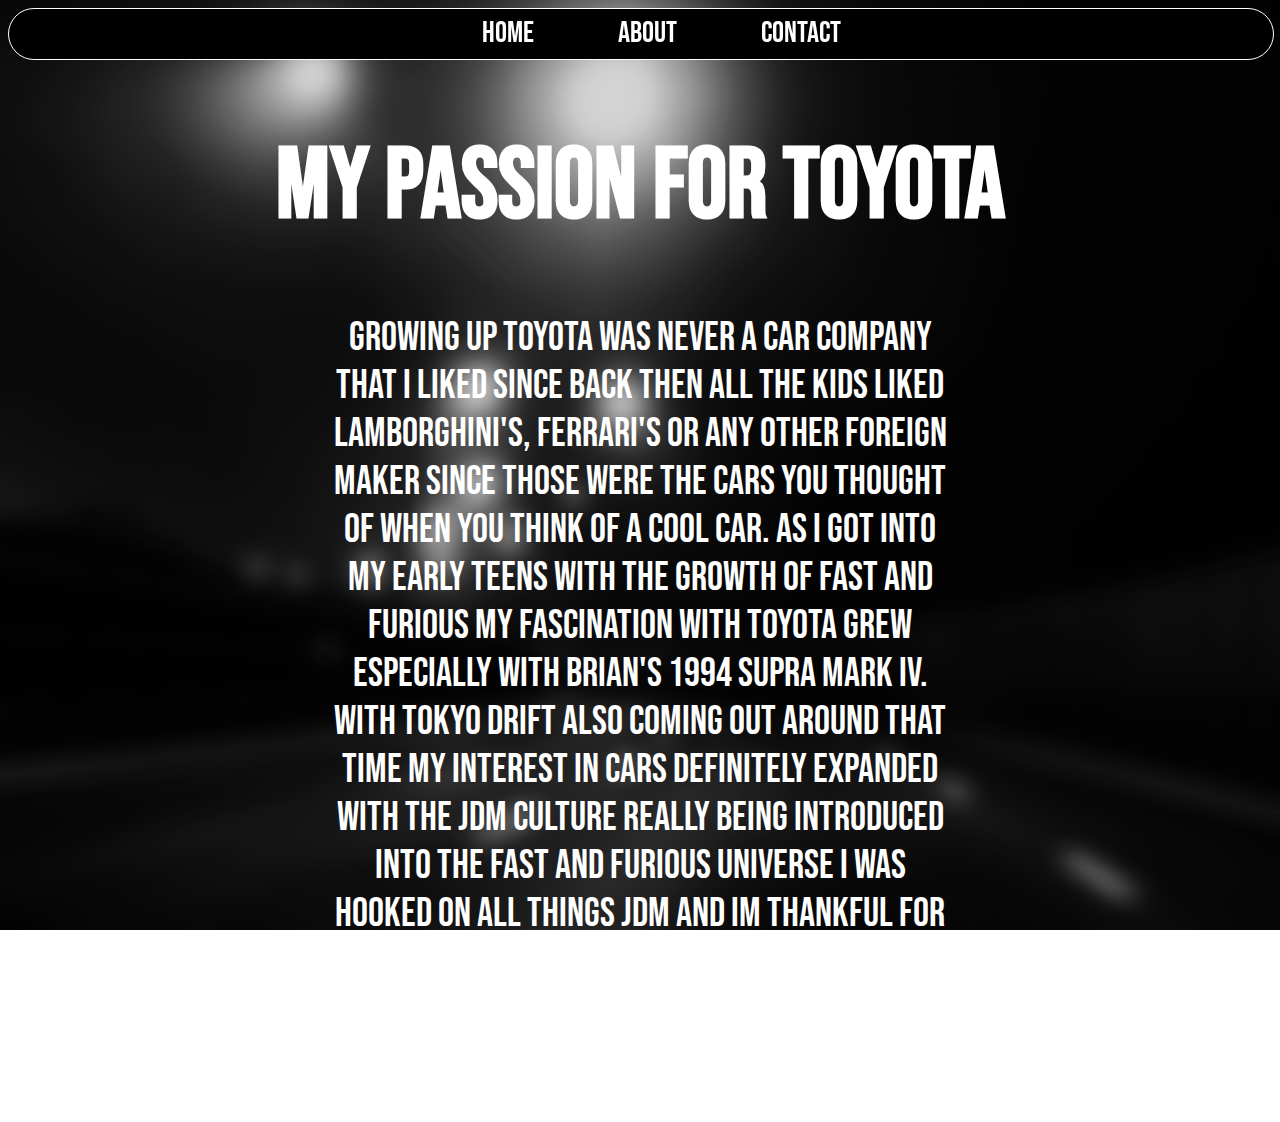
<file: about.html>
<!DOCTYPE html>
<html lang="en">
<head>
    <meta charset="UTF-8">
    <meta http-equiv="X-UA-Compatible" content="IE=edge">
    <meta name="viewport" content="width=device-width, initial-scale=1.0">
    <title>About</title>
    <link rel="stylesheet" href="about.css">
    <title>Evolution of Toyota</title>
    <link rel="preconnect" href="https://fonts.googleapis.com">
    <link rel="preconnect" href="https://fonts.gstatic.com" crossorigin>
    <link href="https://fonts.googleapis.com/css2?family=Bebas+Neue&display=swap" rel="stylesheet">
</head>
<body>
    <nav class="border">
        <ul>
            <a href="http://127.0.0.1:5500/index.html">
              <li class="hover-underline-animation">Home</li>
            </a>
            
            <a href="http://127.0.0.1:5500/about.html">
                <li class="hover-underline-animation">About</li>
            </a>
            
            <a href="http://127.0.0.1:5500/contact.html">
                <li class="hover-underline-animation">Contact</li>
            </a>
            
        </ul>
    </nav>

    <section>
        <h1 style="font:'Bebas Neue',cursive;"> My Passion for Toyota</h1>
        <p>
            Growing up Toyota was never a car company that I liked since back then all the kids liked Lamborghini's, Ferrari's or any other foreign maker since those were the cars you thought of when you think of a cool car. As I got into my early teens with the growth of fast and furious my fascination with Toyota grew especially with Brian's 1994 Supra Mark IV. With Tokyo Drift also coming out around that time my interest in cars definitely expanded with the JDM culture really being introduced into the fast and furious universe i was hooked on all things JDM and im thankful for the franchise as it has deepened my love for cars all the more growing up. i still love cars today and hope to own a supra eventually.
        </p>
        







</section>

    
</body>
</html>
</file>
<file: about.css>
body{
    background-image: url(/img/toyotaroad1.jpg);
    background-repeat: no-repeat;
    background-size: cover;
    background-attachment: fixed;
    background-position: 0;
    height: 100%;
}
nav{
    height: 50px;
    width: 100%;
    background: black;
    position: sticky;
    top: 0;
    z-index: 1;
}
nav ul{
    list-style-type: none;
    text-align: center;
}
nav ul a{
    color: #000;
    text-transform: uppercase;
    text-decoration: none;
    font-size: 20px;
    padding: 40px;
    margin-top: -80px;
    display: inline-block;
}
nav ul li{
    font-family:'Bebas Neue',cursive ;
    font-size: 30px;
    padding-top: 30px;
}

.hover-underline-animation {
    display: inline-block;
    position: relative;
    color:  white;
}
  
.hover-underline-animation::after {
    content: '';
    position: absolute;
    width: 100%;
    transform: scaleX(0);
    height: 2px;
    bottom: 0;
    left: 0;
    background-color: white;
    transform-origin: bottom right;
    transition: transform 0.25s ease-out;
}
  
.hover-underline-animation:hover::after {
    transform: scaleX(1);
    transform-origin: bottom left;
}
.border{
    border-right:10px solid white ;
    border-bottom: 10px solid white;
    border-left: 10px solid white;
    border-top: 10px solid white;
    border: 1.5px solid white;
    border-radius: 30px;
}
section h1{
    color: white;
    font-family:'Bebas Neue',cursive;
    font-size: 100px;
    text-align: center;
}
section p{
    color: white;
    font-family:'Bebas Neue',cursive;
    font-size: 40px;
    text-align: center;
    padding-top: -5px;
    padding-left: 25%;
    padding-right:25%;
}
</file>
